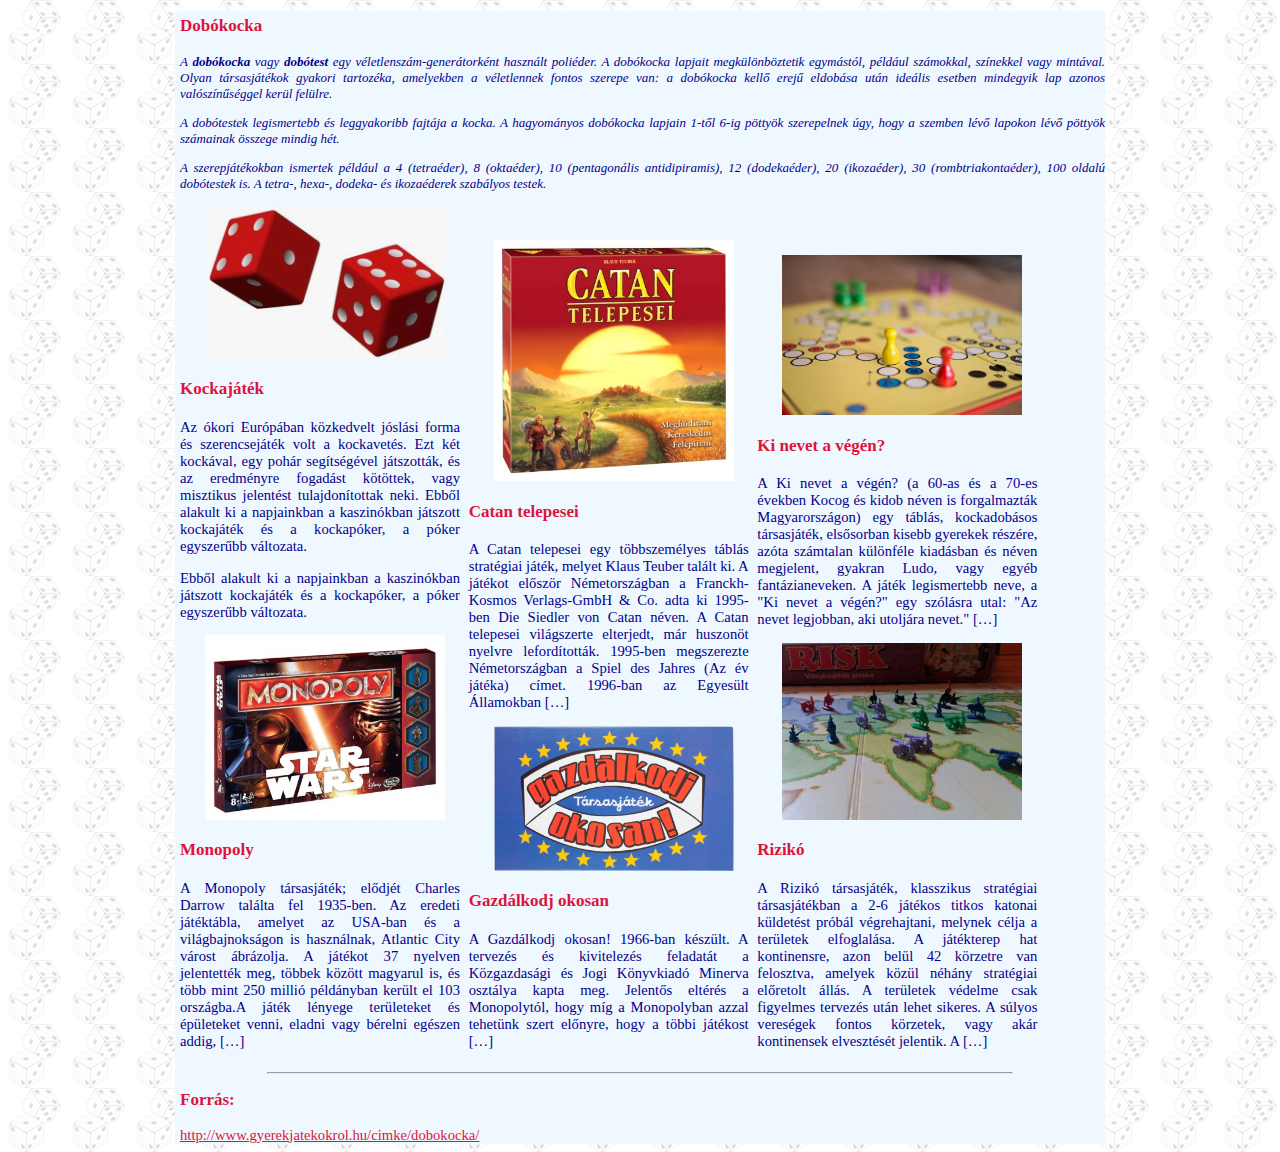
<file: dobokocka.html>
﻿
<!DOCTYPE html>
<html lang="hu">
<head>
    <meta charset="UTF-8">
    <meta http-equiv="X-UA-Compatible" content="IE=edge">
    <meta name="viewport" content="width=device-width, initial-scale=1.0">
    <title>Dobókocka</title>
    <link rel="stylesheet" href="stilus.css">
</head>
<body>
    <div class="tartalom">
        <h1>Dobókocka</h1>
        <p class="p3">A <b>dobókocka</b> vagy <b>dobótest</b> egy véletlenszám-generátorként használt poliéder. A dobókocka lapjait megkülönböztetik egymástól, például számokkal, színekkel vagy mintával. Olyan társasjátékok gyakori tartozéka, amelyekben a véletlennek fontos szerepe van: a dobókocka kellő erejű eldobása után ideális esetben mindegyik lap azonos valószínűséggel kerül felülre.</p>
        <p class="p3">A dobótestek legismertebb és leggyakoribb fajtája a kocka. A hagyományos dobókocka lapjain 1-től 6-ig pöttyök szerepelnek úgy, hogy a szemben lévő lapokon lévő pöttyök számainak összege mindig hét.</p>
        <p class="p3">A szerepjátékokban ismertek például a 4 (tetraéder), 8 (oktaéder), 10 (pentagonális antidipiramis), 12 (dodekaéder), 20 (ikozaéder), 30 (rombtriakontaéder), 100 oldalú dobótestek is. A tetra-, hexa-, dodeka- és ikozaéderek szabályos testek.</p>
        <div class="elso">
            <img class="kep" src="kockajatek.jpg" alt="" title="Kocka játék">
            <h1>Kockajáték</h1>
            <p class="p2">
                Az ókori Európában közkedvelt jóslási forma és szerencsejáték volt a kockavetés. Ezt két kockával, egy pohár segítségével játszották, és az eredményre fogadást kötöttek, vagy misztikus jelentést tulajdonítottak neki.
                Ebből alakult ki a napjainkban a kaszinókban játszott kockajáték és a kockapóker, a póker egyszerűbb változata.
            </p>
            <p class="p2">Ebből alakult ki a napjainkban a kaszinókban játszott kockajáték és a kockapóker, a póker egyszerűbb változata.</p>
            <img class="kep" src="monopoly.jpg" alt="" title="Monopoly">
            <h1>Monopoly</h1>
            <p class="p2">A Monopoly társasjáték; elődjét Charles Darrow találta fel 1935-ben. Az eredeti játéktábla, amelyet az USA-ban és a világbajnokságon is használnak, Atlantic City várost ábrázolja. A játékot 37 nyelven jelentették meg, többek között magyarul is, és több mint 250 millió példányban került el 103 országba.A játék lényege területeket és épületeket venni, eladni vagy bérelni egészen addig, […]</p>
        </div>

        <div class="masodik">
            <img class="kep" src="catan.jpg" alt="" title="Catan telepesei">
            <h1>Catan telepesei</h1>
            <p class="p2">A Catan telepesei egy többszemélyes táblás stratégiai játék, melyet Klaus Teuber talált ki. A játékot először Németországban a Franckh-Kosmos Verlags-GmbH & Co. adta ki 1995-ben Die Siedler von Catan néven. A Catan telepesei világszerte elterjedt, már huszonöt nyelvre lefordították. 1995-ben megszerezte Németországban a Spiel des Jahres (Az év játéka) címet. 1996-ban az Egyesült Államokban […]</p>
            <img class="kep" src="gazdalkodj.jpg" alt="" title="Gazdálkodj okosan">
            <h1>Gazdálkodj okosan</h1>
            <p class="p2">A Gazdálkodj okosan! 1966-ban készült. A tervezés és kivitelezés feladatát a Közgazdasági és Jogi Könyvkiadó Minerva osztálya kapta meg. Jelentős eltérés a Monopolytól, hogy míg a Monopolyban azzal tehetünk szert előnyre, hogy a többi játékost […]</p>
        </div>
        <div class="harmadik">
            <img class="kep" src="kinevet.jpg" alt="" title="Ki nevet a végén?">
            <h1>Ki nevet a végén?</h1>
            <p class="p2">A Ki nevet a végén? (a 60-as és a 70-es években Kocog és kidob néven is forgalmazták Magyarországon) egy táblás, kockadobásos társasjáték, elsősorban kisebb gyerekek részére, azóta számtalan különféle kiadásban és néven megjelent, gyakran Ludo, vagy egyéb fantázianeveken. A játék legismertebb neve, a "Ki nevet a végén?" egy szólásra utal: "Az nevet legjobban, aki utoljára nevet." […]</p>
            <img class="kep" src="riziko.jpg" alt="" title="Rizikó">
            <h1>Rizikó</h1>
            <p class="p2">A Rizikó társasjáték, klasszikus stratégiai társasjátékban a 2-6 játékos titkos katonai küldetést próbál végrehajtani, melynek célja a területek elfoglalása. A játékterep hat kontinensre, azon belül 42 körzetre van felosztva, amelyek közül néhány stratégiai előretolt állás. A területek védelme csak figyelmes tervezés után lehet sikeres. A súlyos vereségek fontos körzetek, vagy akár kontinensek elvesztését jelentik. A […]</p>
        </div>

        <div class="vege">
            <hr>

            <h1>Forrás:</h1>
            <a href="http://www.gyerekjatekokrol.hu/cimke/dobokocka/">http://www.gyerekjatekokrol.hu/cimke/dobokocka/</a>
        </div>
    </div>
</body>
</html>
</file>
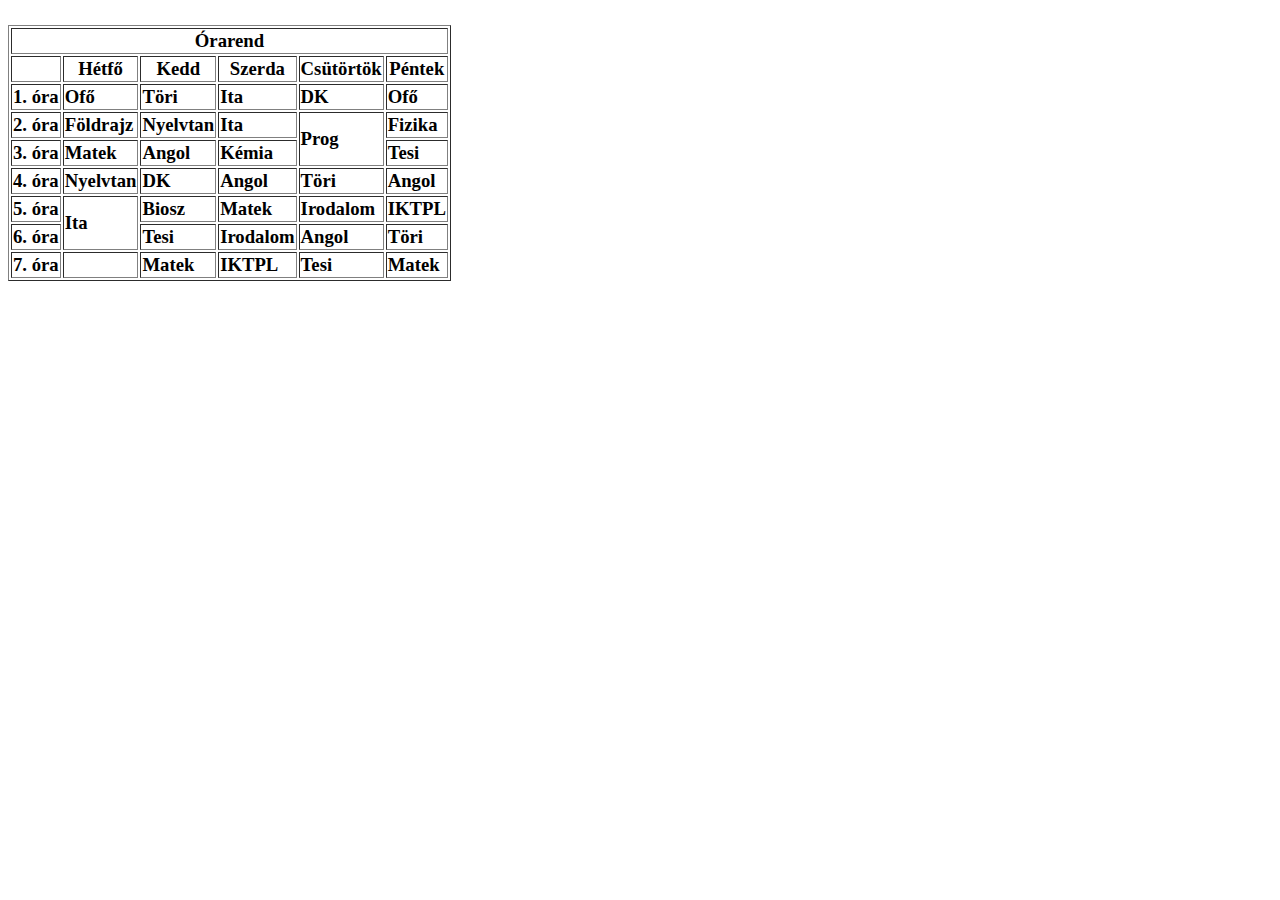
<file: orarend.html>
﻿<!DOCTYPE html>

<html lang="hu" xmlns="http://www.w3.org/1999/xhtml">
<head>
    <meta charset="utf-8" />
    <title>Órarend</title>
</head>
<body>
    <h3>
        <table border="1">
            <tr>
               <h1> <th colspan="8">Órarend</th> </h1>
            </tr>
            <tr>
                
                <th></th>
                <th>Hétfő</th>
                <th>Kedd</th>
                <th>Szerda</th>
                <th>Csütörtök</th>
                <th>Péntek</th>
            </tr>
            <tr>
                <td>1. óra</td>
                <td>Ofő </td>
                <td>Töri</td>
                <td>Ita</td>
                <td>DK</td>
                <td>Ofő</td>
                

            </tr>
            <tr>
                <td>2. óra</td>
                <td>Földrajz</td>
                <td>Nyelvtan</td>
                <td>Ita</td>
                <td rowspan="2">Prog</td>
                <td>Fizika</td>

            </tr>
            <tr>
                <td>3. óra</td>
                <td>Matek</td>
                <td>Angol</td>
                <td>Kémia</td>  
                <td>Tesi</td>
            </tr>
            <tr>
                <td>4. óra</td>
                <td>Nyelvtan</td>
                <td>DK</td>
                <td>Angol</td>
                <td>Töri</td>
                <td>Angol</td>

            </tr>
            <tr>
                <td>5. óra</td>
                <td rowspan="2">Ita</td>
                <td>Biosz</td>
                <td>Matek</td>
                <td>Irodalom</td>
                <td>IKTPL</td>

            </tr>
            <tr>
                <td>6. óra</td>
                <td>Tesi</td>
                <td>Irodalom</td>
                <td>Angol</td>
                <td>Töri</td>

            </tr>
            <tr>
                <td>7. óra</td>
                <td></td>
                <td>Matek</td>
                <td>IKTPL</td>
                <td>Tesi</td>
                <td>Matek</td>  

            </tr>
        </table>

    </h3>
</body>
</html>
</file>
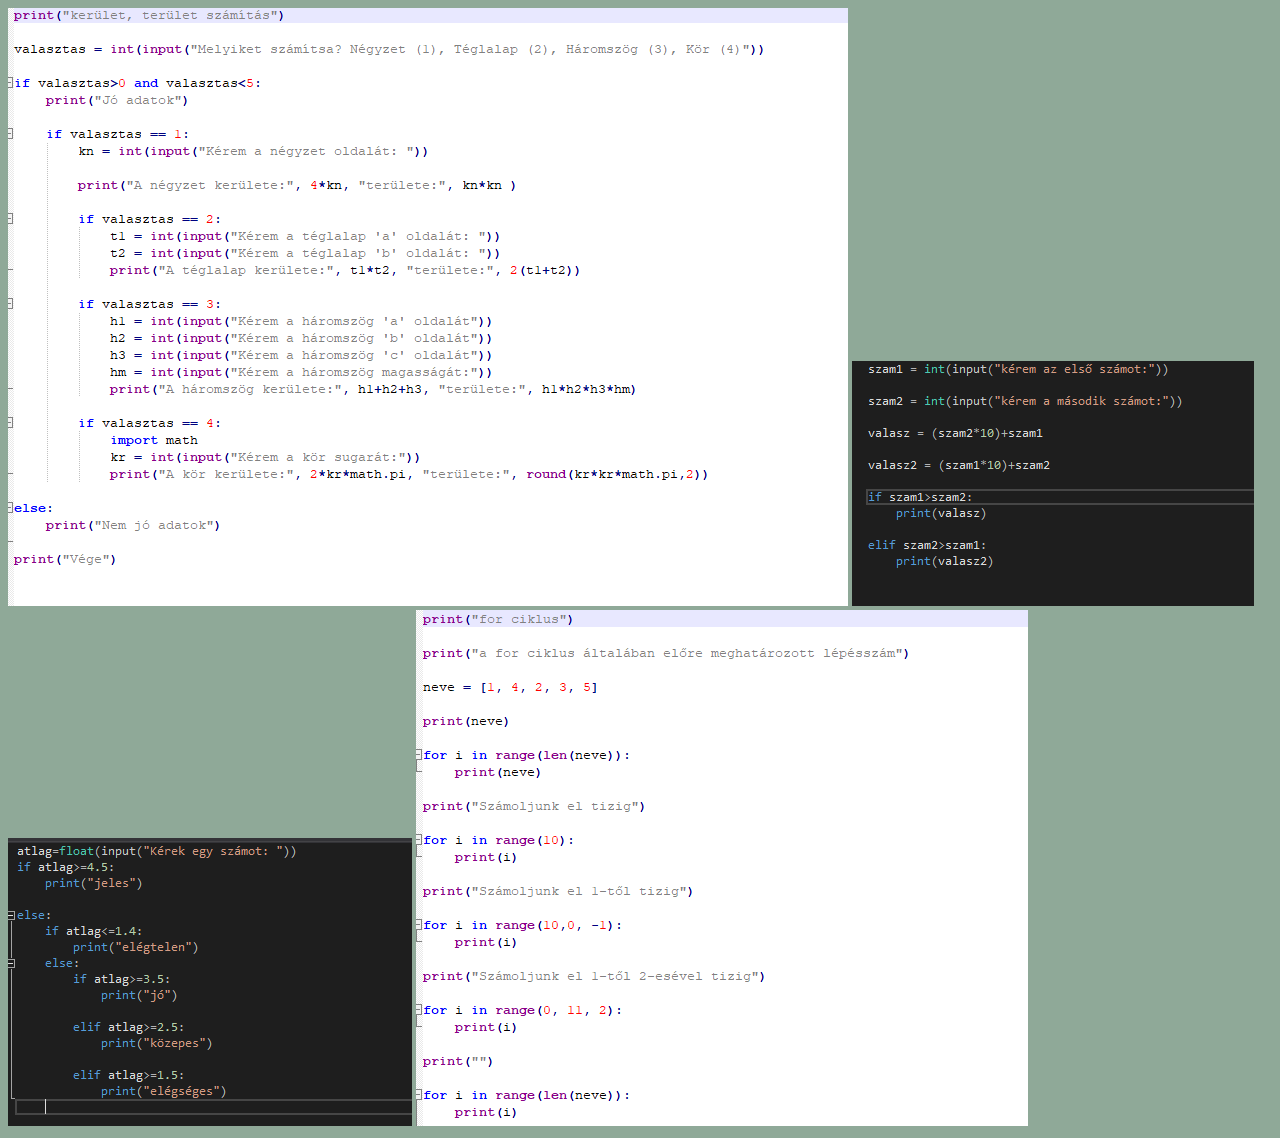
<file: python.html>
<!DOCTYPE html>
<html lang="en">
<head>
    <meta charset="UTF-8">
    <meta http-equiv="X-UA-Compatible" content="IE=edge">
    <meta name="viewport" content="width=device-width, initial-scale=1.0">
    <title>Python feladatok</title>
</head>
<body>

    <img src="kep1.png" alt="">
    <img src="kep3.html.png" alt="">
    <img src="kep4.png" alt="">
    <img src="kep5.png" alt="">
    <style>
        body{
            background-color: #8FA998;
        }
    </style>
</body>
</html>
</file>
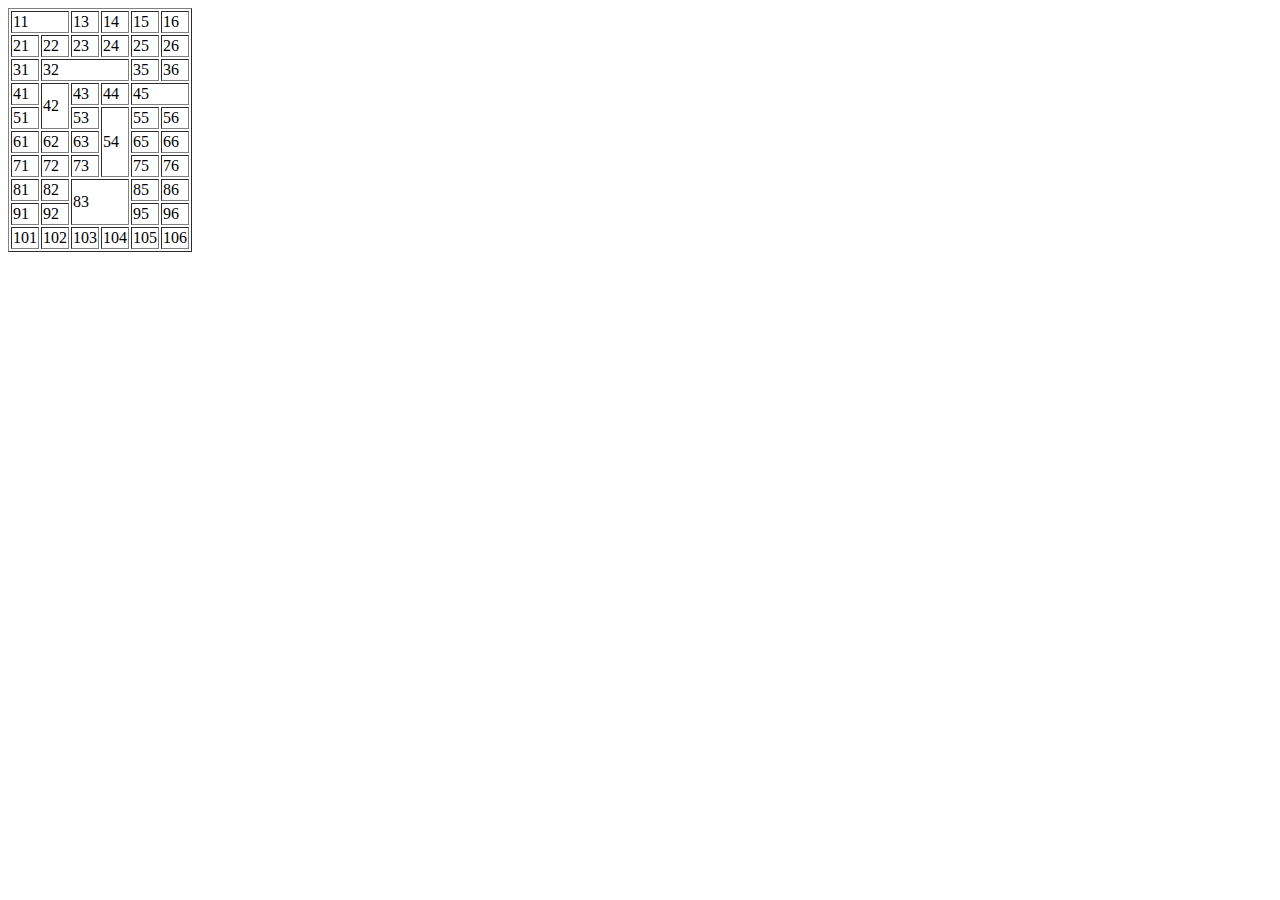
<file: tabla.html>
﻿<!DOCTYPE html>

<html lang="hu" xmlns="http://www.w3.org/1999/xhtml">
<head>
    <meta charset="utf-8" />
    <title>Tábla</title>
</head>
<body>
    <table border="1">
        <tr>
            <td colspan="2">11</td>
            <td>13</td>
            <td>14</td>
            <td>15</td>
            <td>16</td>
        </tr>
        <tr>
            <td>21</td>
            <td>22</td>
            <td>23</td>
            <td>24</td>
            <td>25</td>
            <td>26</td>
        </tr>
        <tr>
            <td>31</td>
            <td colspan="3">32</td>
            
            <td>35</td>
            <td>36</td>
        </tr>
        <tr>
            <td>41</td>
            <td rowspan="2">42</td>
            <td>43</td>
            <td>44</td>
            <td colspan="2">45</td>
            
        </tr>
        <tr>
            <td>51</td>
           
            <td>53</td>
            <td rowspan="3">54</td>
            <td>55</td>
            <td>56</td>
        </tr>
        <tr>
            <td>61</td>
            <td>62</td>
            <td>63</td>
            
            <td>65</td>
            <td>66</td>
        </tr>
        <tr>
            <td>71</td>
            <td>72</td>
            <td>73</td>
            
            <td>75</td>
            <td>76</td>
        </tr>
        <tr>
            <td>81</td>
            <td>82</td>
            <td colspan="2" rowspan="2">83</td>
            
            <td>85</td>
            <td>86</td>
        </tr>
        <tr>
            <td>91</td>
            <td>92</td>
            
            
            <td>95</td>
            <td>96</td>
        </tr>
        <tr>
            <td>101</td>
            <td>102</td>
            <td>103</td>
            <td>104</td>
            <td>105</td>
            <td>106</td>
        </tr>
    </table>
</body>
</html>
</file>
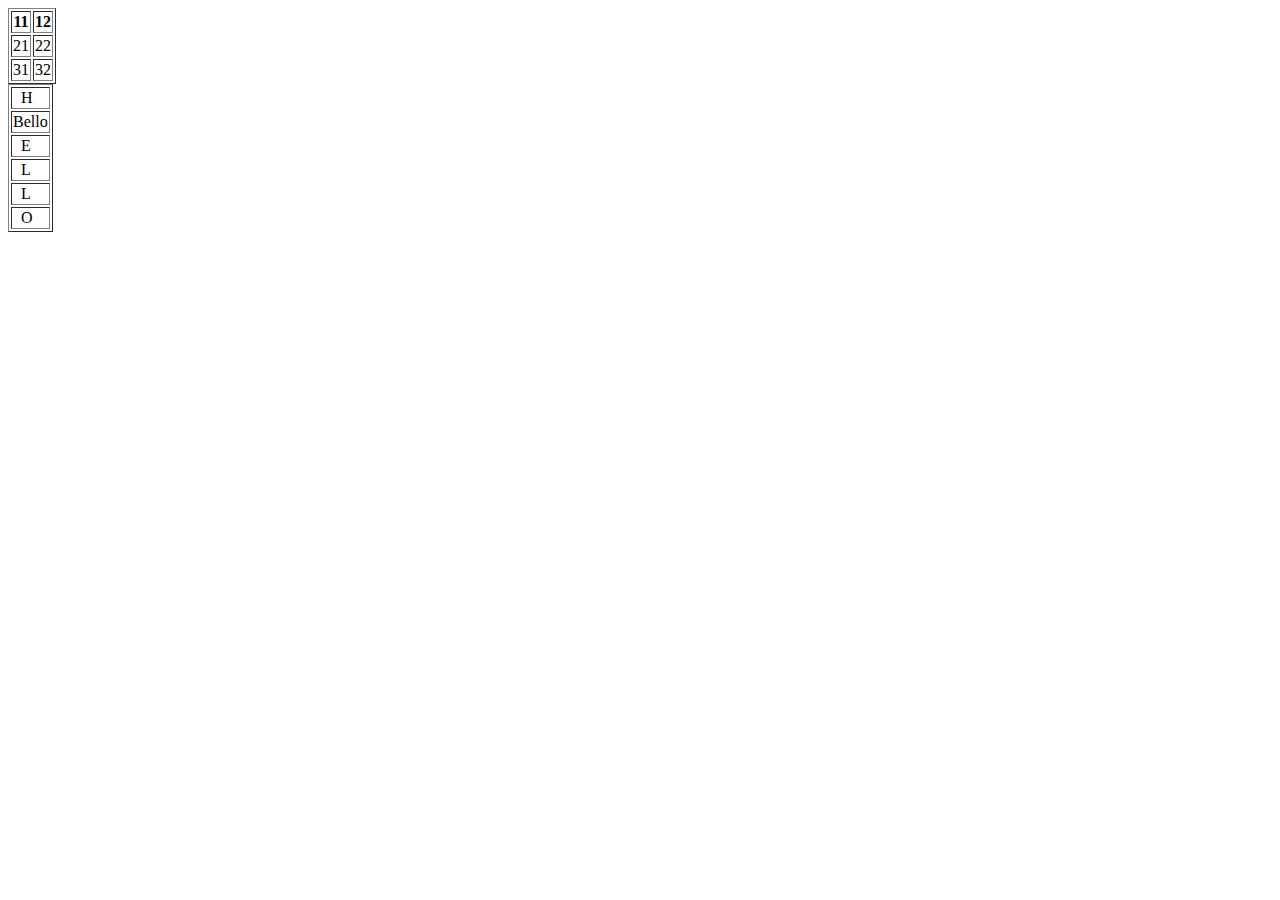
<file: tablazat.html>
﻿<!DOCTYPE html>

<html lang="hu" xmlns="http://www.w3.org/1999/xhtml">
<head>
    <meta charset="utf-8" />
    <title>Táblázat</title>
</head>
<body>
    <table border="1">
        <tr>
            <th>11</th>
            <th>12</th>
        </tr>
        <tr>
            <td>21</td>
            <td>22</td>
        </tr>
        <tr>
            <td>31</td>
            <td>32</td>
        </tr>


        


    </table>

    <table border="1">
        <tr>
            <td>&nbsp;&nbsp;H</td>
        
        </tr>
        <tr>
            <td>Bello</td>   
        </tr>
        <tr>
            <td>&nbsp;&nbsp;E</td>
        </tr>
        <tr>
            <td>&nbsp;&nbsp;L</td>
        </tr>
        <tr>
            <td>&nbsp;&nbsp;L</td>
        </tr>
        <tr>
            <td>&nbsp;&nbsp;O</td>
        </tr>
    </table>
</body>
</html>
</file>
<file: stilus.css>
﻿body {
    font-size: 11pt;
    background-image: url(bg.png);
    font-family: Verdana;
}

p {
    color: #00008b;
    margin-left: 5px;
}

.tartalom {
    width: 930px;
    background-color: #f0f8ff;
    margin-left: auto;
    margin-right: auto;
}

.p2 {
    text-align: justify;
    width: 280px;
    margin-left: 5px;
}

.p3 {
    text-align: justify;
    word-wrap: break-word;
    margin-left: 5px;
    font-size: small;
    font-style: italic;
}

h1, h2 {
    padding: 5px;
    font-size: 17px;
    color: #dc143c;
}


hr {
    width: 80%;
}

.elso {
    display: inline-block;
}

.masodik {
    display: inline-block;
}

.harmadik {
    display: inline-block;
}

.harmadik {
    display: inline-block;
}

.kep {
    margin-left: 30px;
    width: 240px;
}

a:link {
    color: #dc143c;
    margin-left: 5px;
    color: #dc143c;
}

a {
    color: #dc143c;
}
</file>
